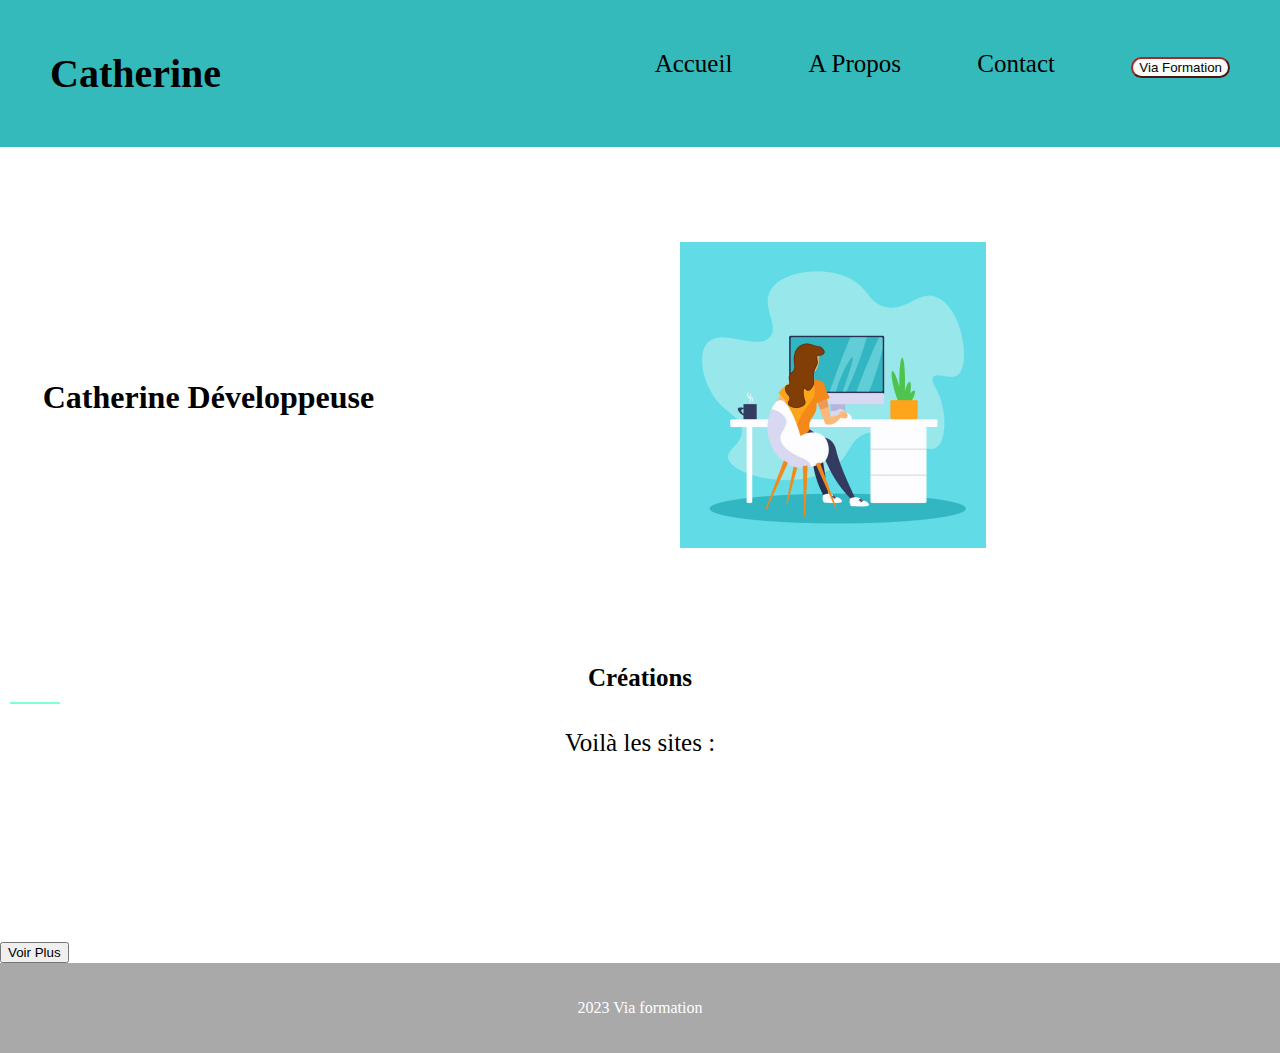
<file: index.html>
<!DOCTYPE html>
<html lang="fr">
<head>
    <meta charset="UTF-8">
    <meta name="viewport" content="width=device-width, initial-scale=1.0">
    <title>Document</title>
    <link rel="stylesheet" href="./assets/css/index.css">
    <link rel="stylesheet" href="./assets/css/header.css">
    <link rel="stylesheet" href="./assets/css/card_site.css">
</head>
<body>
    <nav class="navbar">
        <div class="navbar_left">
            <span>Catherine</span>
        </div>
        <div class="navbar_right">
            <ul>
                <li><a href="#">Accueil</a></li>
                <li><a href="#">A Propos</a></li>
                <li><a href="./assets/pages/form.html">Contact</a></li>
                <li><button class="nav_button">Via Formation</button></li>
            </ul>
        </div>
    </nav>
    <div class="container">
        <div class="content">
            <div class="text">
                <h1>Catherine Développeuse</h1>
            </div>
            <div class="image">
                <img src="./assets/img/Dev.jpg" width= "50%" alt="logo">
            </div>
        </div>
    </div>

    <section id="create_site">
        <div class="create_site">
            <div class="title">
                <h1>Créations</h1>
                <div class="interline"></div>
                <p>Voilà les sites :</p>
            </div>

            <ul id="global">
                <li id="glo" onclick="location.href='https://google.fr';"style="background-image: url('https://freedesignfile.com/upload/2016/12/Magic-book-Stock-Photo-08.jpg');"></li>
                <li id="glo" style="background-image: url('https://image.noelshack.com/fichiers/2023/30/3/1690356379-hycade-bmw-m1-concept-une-fb.jpg');"></li>
                <li id="glo" style="background-image: url('https://freedesignfile.com/upload/2016/12/Magic-book-Stock-Photo-08.jpg');"></li>
            </ul>
            <button class="button">Voir Plus</button>
        </div>
    </section>

    <footer class="footer">
        <div class="footer_content">
            <p>2023 Via formation</p>
        </div>
    </footer>
    
</body>
</html>
</file>
<file: assets/css/index.css>
@import url(./nav.css);
@import url(./footer.css);

body{
    margin: auto;
    padding: auto;
}
</file>
<file: assets/css/header.css>
.container{
    display: flex;
    justify-content: center;
    align-items: center;
    height: 100%;
    padding: 95px;
}

.content{
    display: flex;
    justify-content: center;
    align-items: center;
}

.text{
    text-align: left;
    margin-left: -251px;
    font-weight: bold;
}

.image{
    text-align: right;
}
</file>
<file: assets/css/card_site.css>
/*class : .
id : # */


.create_suite{
    margin: 0 auto;
    padding: 20px;
    max-width: 1200px;
}

.interline{
    height: 2px;
    width: 50px;
    background-color: aquamarine;
    margin: 10px;
}

.title{
    text-align: center;
    margin-bottom: 25px; 
}

.title h1{
    margin-bottom: 10px;
    font-size: 25px;
}

.title p{
    font-size: 25px;
}

ul#global{
    display: flex;
    justify-content: center;
    margin: 0;
    padding: 0;
    list-style: none;
}

ul#global li{
    width: 300px;
    height: 120px;
    background-size: cover;
    background-position: center;
    margin: 20px;
    border-radius: 5px;
}

.button{
    text-align: center;
}
</file>
